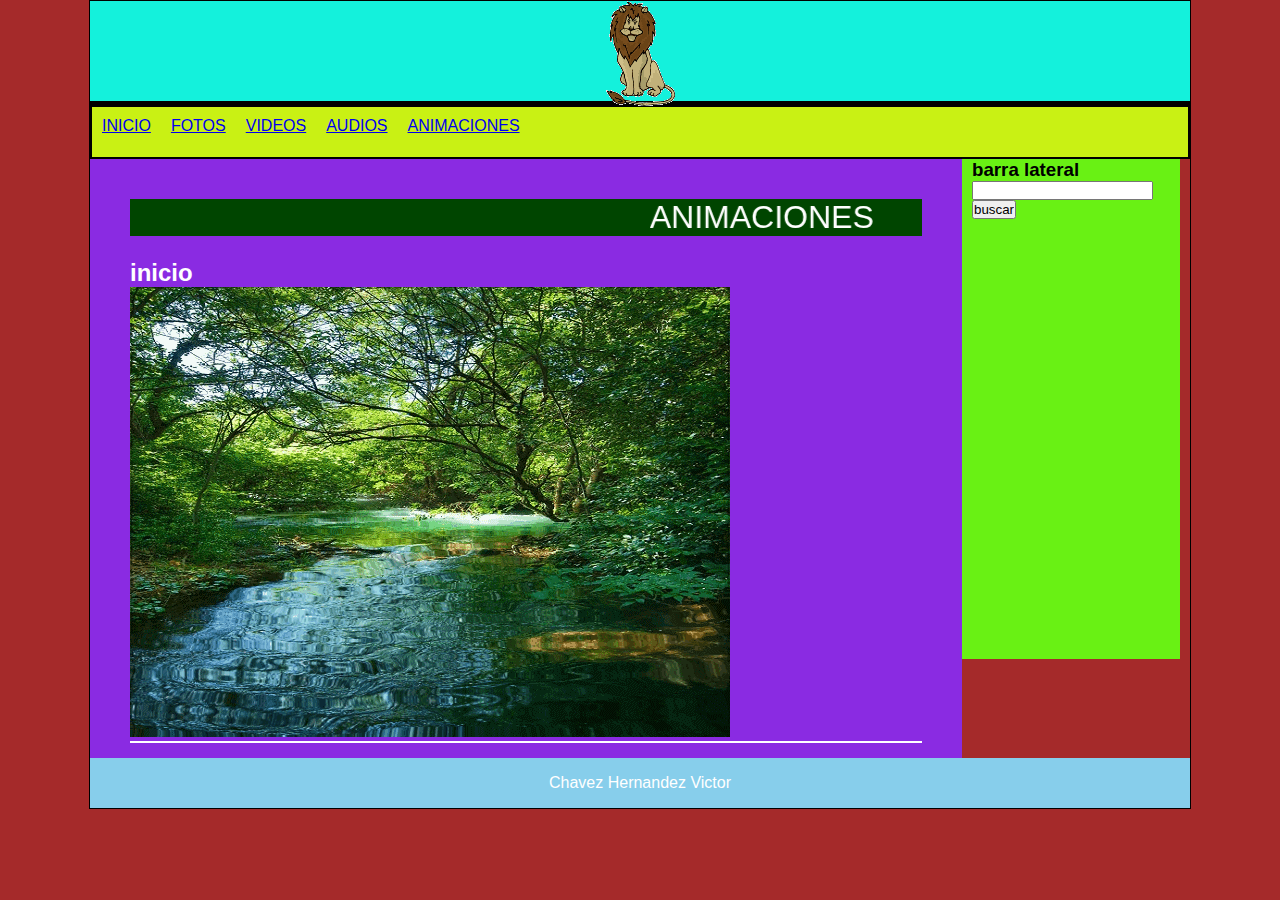
<file: Sitio web/animaciones.html>
<!DOCTYPE html>
<html>
	<head>
	<meta charset="utf-5"/> 
  		<title> animaciones 2023</title>
  	<link rel="stylesheet" type="text/css" href="estilo.css">	
</head>
	<body>
		
	
		<div id= "contenedor">
 			 	<header>
        <img src="Animacion/Tigre.gif">
				</header>



  				<NAV>
				<li>
					<a href="index.html">INICIO</a>
				</li>
   				<li>
   					<a href="fotos.html">FOTOS</a>
   				</li>
    			<li>
    				<a href="videos.html">VIDEOS</a>
    			</li>
    			<li>
    				<a href="audios.html">AUDIOS</a>
    			</li>
    			<li>
    				<a href="animaciones.html">ANIMACIONES</a>
    			</li>	

  				</NAV>

          

  				<section id="contens">
            <font size=6 color =#ffffff>
            <marquee BGCOLOR=#004500 behavior="alternate"> ANIMACIONES
            </marquee>
          </font>
  					<article class="articulo">
  						<h2> inicio
  						</h2>
  						<P>
              <img src="Animacion/Agua.gif">
  					</article>

  					</section>

  				<aside>
  					<h3>barra lateral</h3>
  				    <form>

  				    
				       <input type="texto">
				       <input type="submit" value="buscar" />
              </form> 
  				</aside>

          <div class="clearfix"> </div>
  				
          <footer>
  					Chavez Hernandez Victor
  				</footer>	

	</body>

</html>
</file>
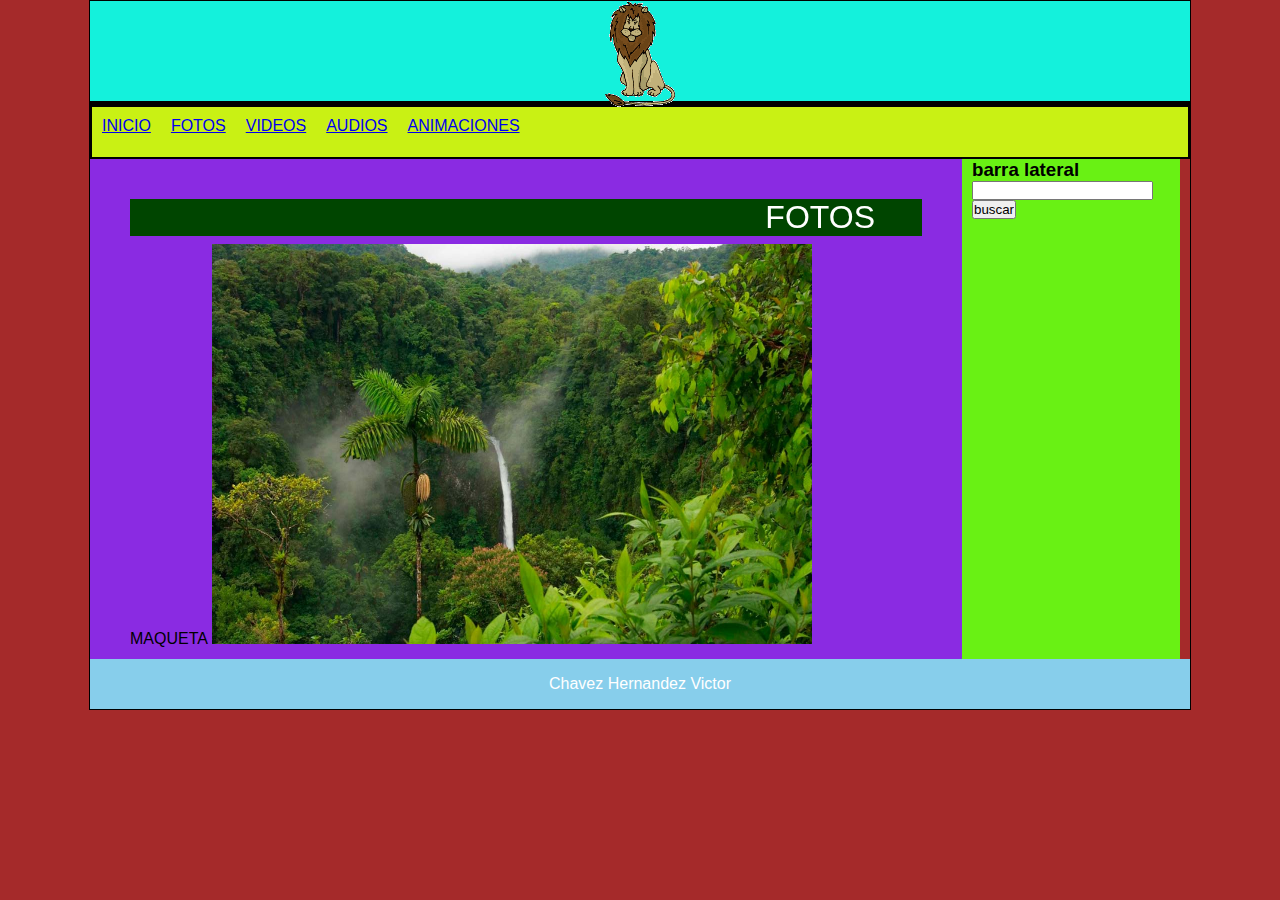
<file: Sitio web/fotos.html>
<!DOCTYPE html>
<html>
	<head>
	<meta charset="utf-5"/> 
  		<title> fotos 2023</title>
  	<link rel="stylesheet" type="text/css" href="estilo.css">	
</head>
	<body>
		
	
		<div id= "contenedor">
 			 	<header>
        <img src="Animacion/Tigre.gif">
				</header>



  				<NAV>
				<li>
					<a href="index.html">INICIO</a>
				</li>
   				<li>
   					<a href="fotos.html">FOTOS</a>
   				</li>
    			<li>
    				<a href="videos.html">VIDEOS</a>
    			</li>
    			<li>
    				<a href="audios.html">AUDIOS</a>
    			</li>
    			<li>
    				<a href="animaciones.html">ANIMACIONES</a>
    			</li>	

  				</NAV>

          

  				<section id="contens">
            <font size=6 color =#ffffff>
            <marquee BGCOLOR=#004500 behavior="alternate"> FOTOS
            </marquee>
          </font>

          MAQUETA 
  					<img src="Imagenes/Selva2.jpg" alt="Image" height="400" width="600" >

  					</section>

  				<aside>
  					<h3>barra lateral</h3>
  				    <form>

  				    
				       <input type="texto">
				       <input type="submit" value="buscar" />
              </form> 
  				</aside>

          <div class="clearfix"> </div>
  				
          <footer>
  					Chavez Hernandez Victor
  				</footer>	

	</body>

</html>
</file>
<file: Sitio web/estilo.css>
*{
	 	margin: 0px;
	 	padding: 0px;
	 }
	 body {
  	 	    background: brown;
  	 	    font-family: arial, Helvetica, sans-serif;
  	 	 	 }
    #contenedor {
    	width: 1100px;
    	margin: 0px auto;
    	border: 1px solid black;
       }
	header {
    	background: #14F1DC;
    	height: 100px;
    	width: 1100px; 
    	margin: 0px;
    	text-align: center;
    	line-height: 100px;
    	color: black;
    	border-bottom: 4px solid black;     
    }

    nav{
    	background: #C9F114;
    	height: 50px;
    	border: 2px solid black
    }

    nav  li{
    	float: left;
    	list-style: none;
    	margin: 10px;
     }

     .clearfix{
     	clear: both;
     }
     #contens{
     	float: left;
     	clear: both;
     	width: 72%;
     	min-height: 460px;
     	background: blueviolet;
     	padding-left: 40px;
     	padding-right: 40px;
     	padding-top: 40px;

     }
    article{
    	color: white;
    	margin-top: 15px;
    	margin-bottom: 15px;
    	border-bottom:2px solid white; 
    }


     aside{
     	float: left;
     	width: 18%;
     	min-height: 500px;
     	background: #69F114;
     	padding-left: 10px;
     	padding-right: 10px;
     }
     
      footer{
      	background: skyblue;
      	color: white;
      	text-align: center;
      	height: 50px;
      	line-height: 50px;
      }
</file>
